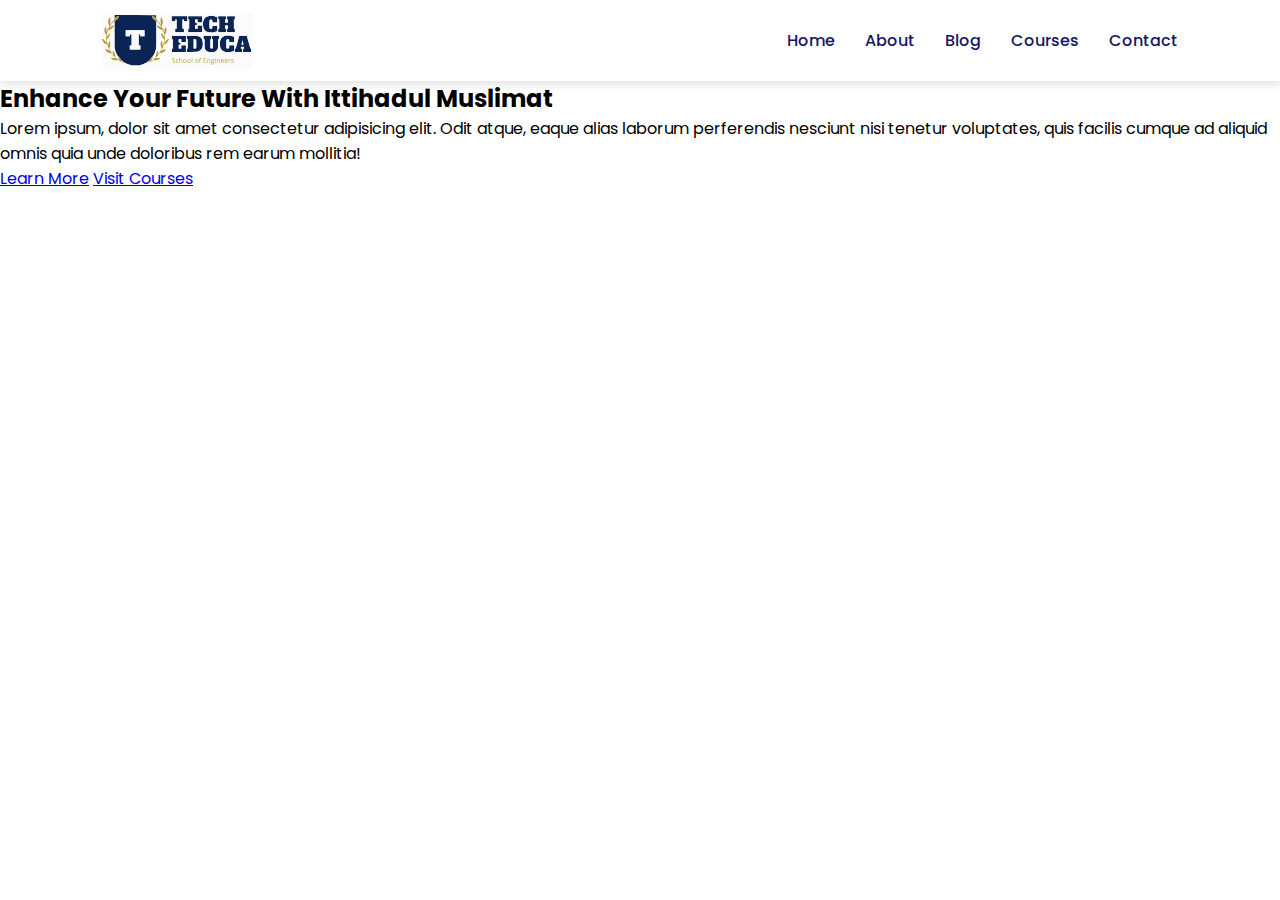
<file: index.html>
<!DOCTYPE html>
<html lang="en">
<head>
    <meta charset="UTF-8">
    <meta http-equiv="X-UA-Compatible" content="IE=edge">
    <meta name="viewport" content="width=device-width, initial-scale=1.0">
    <title>Ittihadul Muslimat</title>

    <link rel="stylesheet" href="style.css">

</head>
<body>

    <!-- Navigation -->
    <nav>
        <img src="images/logo.svg" alt="">
        <div class="navigation">
            <ul>
                <li><a href="#">Home</a></li>
                <li><a href="#">About</a></li>
                <li><a href="#">Blog</a></li>
                <li><a href="#">Courses</a></li>
                <li><a href="#">Contact</a></li>
            </ul>
        </div>
    </nav>
    
    <!-- Home -->
    <section id="home">
        <h2>Enhance Your Future With Ittihadul Muslimat</h2>
        <p>Lorem ipsum, dolor sit amet consectetur adipisicing elit. Odit atque, eaque alias laborum perferendis nesciunt nisi tenetur voluptates, quis facilis cumque ad aliquid omnis quia unde doloribus rem earum mollitia!</p>
        <div class="btn">
            <a class="blue" href="#">Learn More</a>
            <a class="yellow" href="#">Visit Courses</a>
        </div>
    </section>

</body>
</html>
</file>
<file: style.css>
@import url('https://fonts.googleapis.com/css2?family=Poppins:wght@100;200;300;400;500;600;700;800;900&display=swap');
* {
    margin: 0;
    padding: 0;
    box-sizing: border-box;
}

body {
    font-family: 'Poppins', sans-serif;
}


/* Global Tags */

h1 {
    font-size: 2.5rem;
    font-weight: 700;
    color: rgb(35, 35, 85);
}

span {
    font-size: .9rem;
    color: #757373;
}

h6 {
    font-size: 1.1rem;
    color: rgb(24, 24, 49);
}

/* Navigation */

nav {
    display: flex;
    flex-direction: row;
    justify-content: space-between;
    align-items: center;
    padding: 1vw 8vw;
    box-shadow: 2px 2px 10px rgba(0, 0, 0, 0.15);
}

nav img {
    width: 150px;
    cursor: pointer;
}

nav .navigation ul {
    display: flex;
    justify-content: flex-end;
    align-items: center;
}

nav .navigation ul li {
    list-style: none;
    margin-left: 30px;
}

nav .navigation ul li a {
    text-decoration: none;
    color: rgb(21, 21, 100);
    font-size: 16px;
    font-weight: 500;
    transition: 0.3s ease;
}

nav .navigation ul li a:hover {
    color: #FDC93B;
}
</file>
